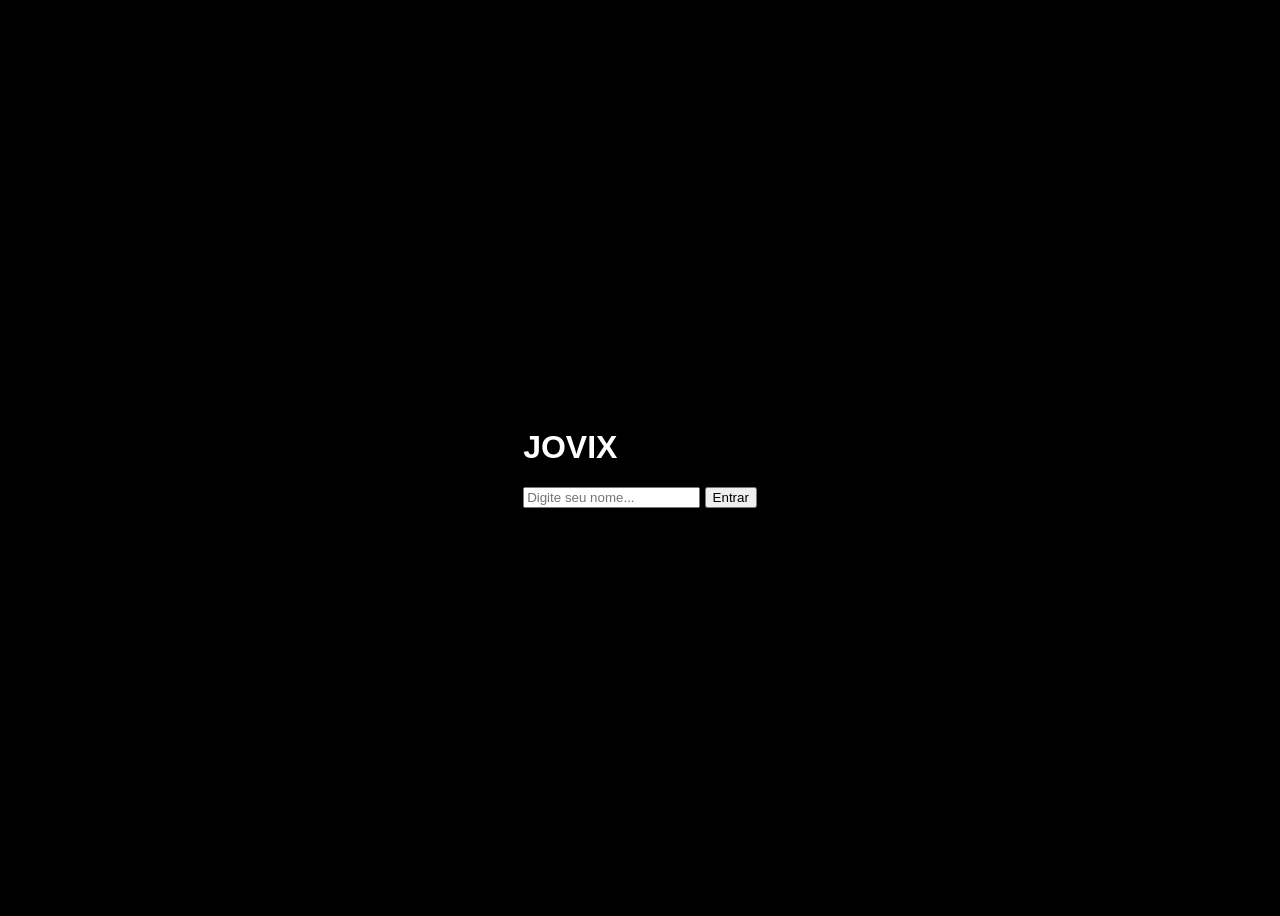
<file: index.html>
<!-- Página inicial do projeto IA Jovix, onde o usuário pode entrar com seu nome e acessar as matérias disponíveis. -->
<!-- O estilo é definido em um arquivo CSS externo e a funcionalidade é controlada por um arquivo JavaScript externo. -->

<!DOCTYPE html>
<html lang="pt-br">
<head>
    <meta charset="UTF-8">
    <meta name="viewport" content="width=device-width, initial-scale=1.0">
    <title>JOVIX | INÍCIO</title>
    <link rel="stylesheet" href="./src/css/estilo.css">
</head>
<body>

    <div id="home">
        <h1>JOVIX</h1>

        <input type="text" id="nome" placeholder="Digite seu nome...">

        <button id="entrar" class="entrar">Entrar</button>
    </div>
<script src="./src/js/script.js"></script>
</body>
</html>
</file>
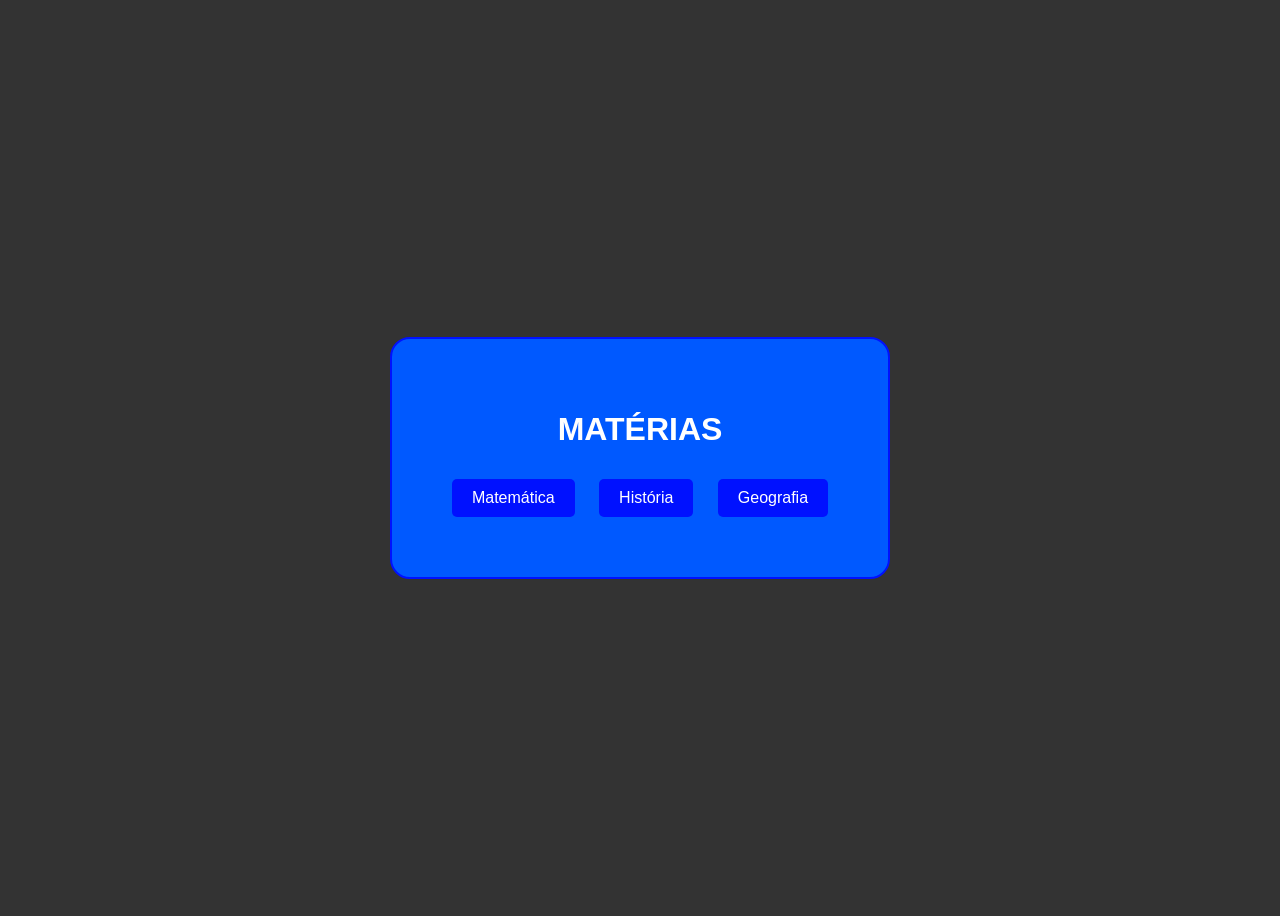
<file: src/pages/materias.html>
<!DOCTYPE html>
<html lang="pt-br">
<head>
    <meta charset="UTF-8">
    <meta name="viewport" content="width=device-width, initial-scale=1.0">
    <title>JOVIX | MATÉRIAS</title>
    <link rel="stylesheet" href="../css/materias.css">
</head>
<body>
        
    <div id="materias">

        <h1>MATÉRIAS</h1>

        <button id="matematica" class="matematica">Matemática</button>
        <button id="historia" class="historia">História</button>
        <button id="geografia" class="geografia">Geografia</button>

   

<script src="../js/materias.js"></script>
</body>
</html>
</file>
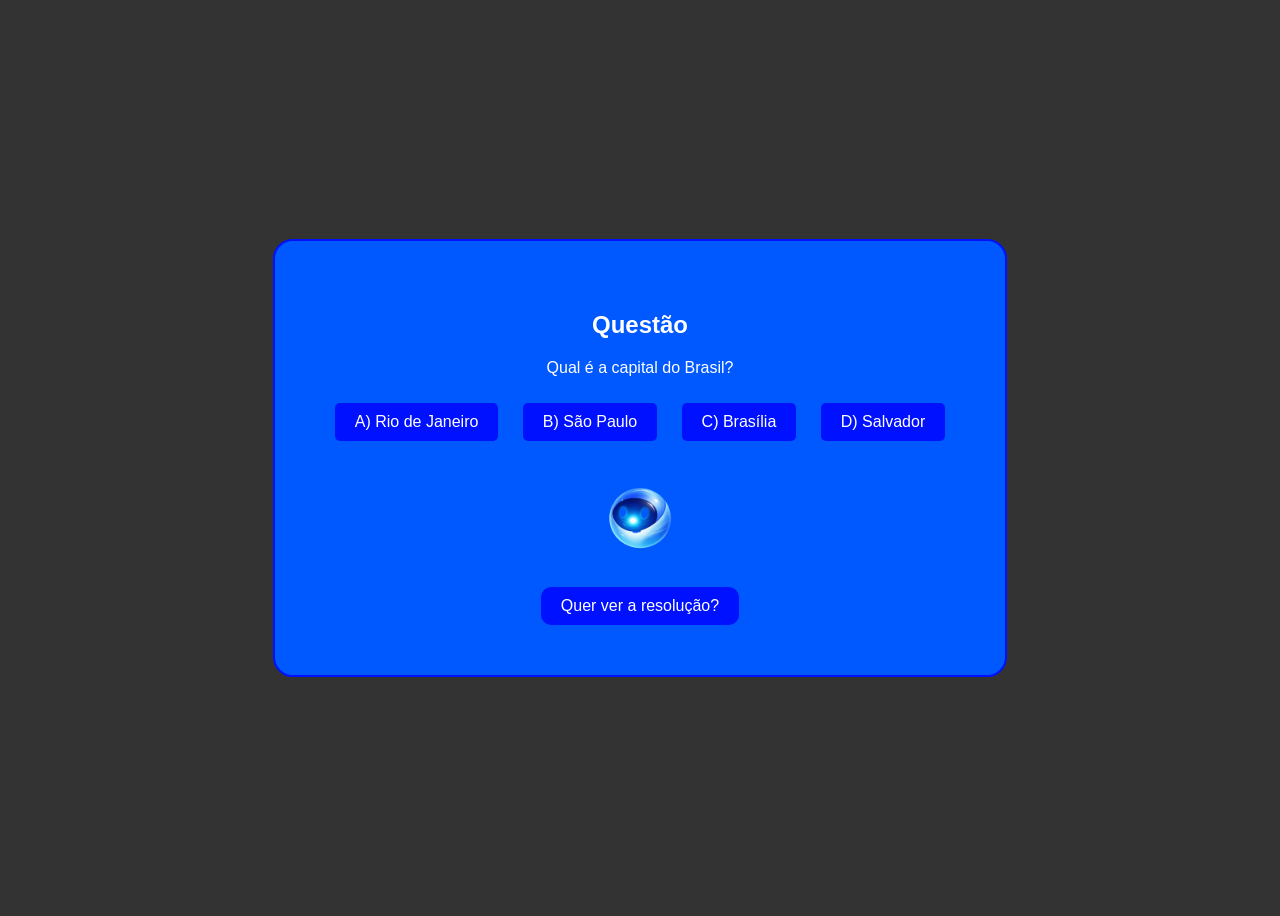
<file: src/pages/questoesgeo.html>
<!DOCTYPE html>
<html lang="pt-br">
<head>
    <meta charset="UTF-8">
    <meta name="viewport" content="width=device-width, initial-scale=1.0">
    <title>JOVIX | QUESTÕES GEOGRAFIA</title>
    <link rel="stylesheet" href="../css/questoesgeo.css">
</head>
<body>
        
    <div id="questoes">

        <h2>Questão</h2>

        <p>Qual é a capital do Brasil?</p>

        <button class="botaoquestao" id="incorreto1"> A) Rio de Janeiro</button>
        <button class="botaoquestao" id="incorreto2"> B) São Paulo</button>
        <button class="botaoquestao" id="correto"> C) Brasília</button>
        <button class="botaoquestao" id="incorreto3"> D) Salvador</button>

        <img src="../assets/iajovix.png" alt="Imagem do Jovix" id="imagemia">
        <button class="respostaia" id="respostaia">Quer ver a resolução?</button>
    </div>

<script src="../js/questoesgeo.js"></script>
</body>
</html>
</file>
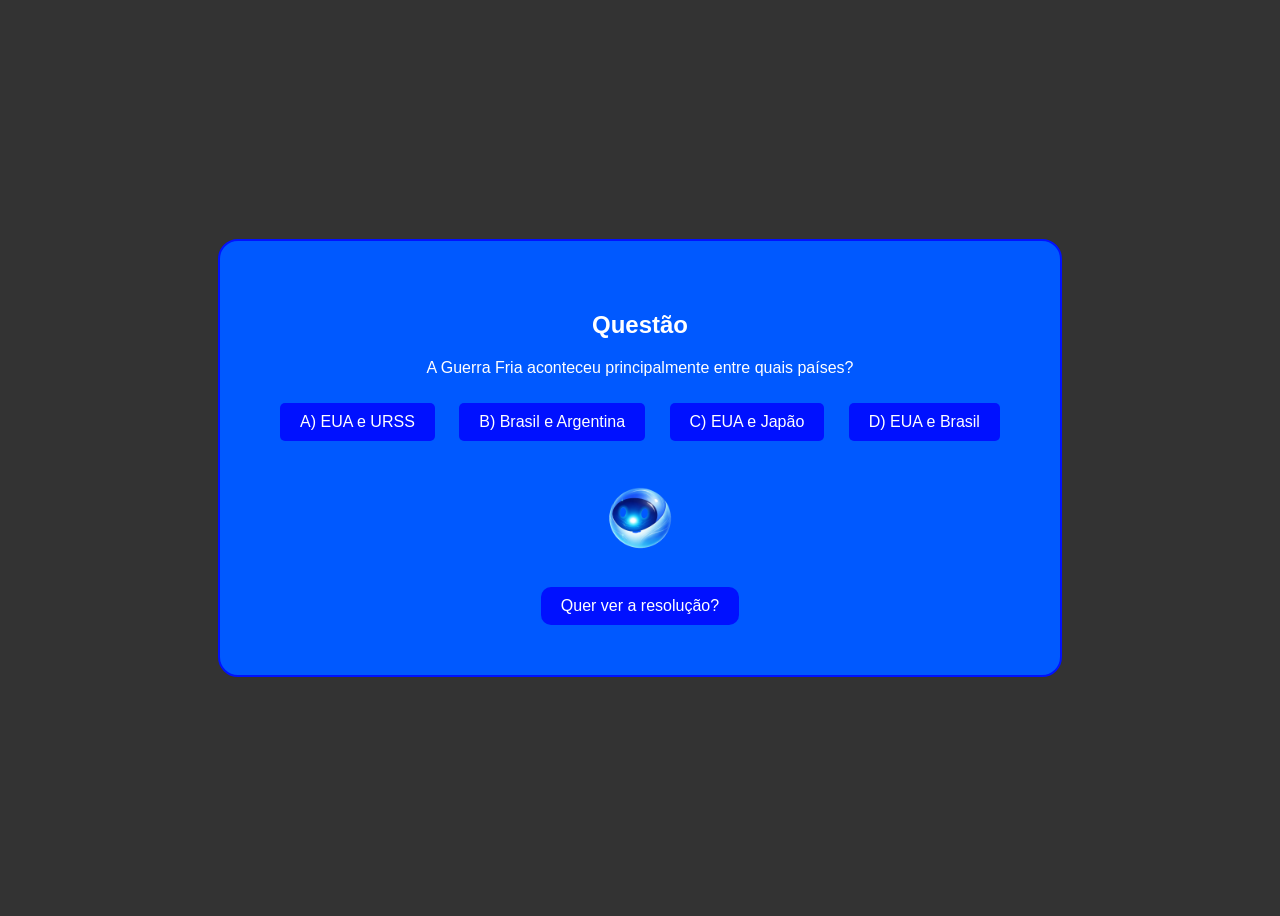
<file: src/pages/questoeshist.html>
<!DOCTYPE html>
<html lang="pt-br">
<head>
    <meta charset="UTF-8">
    <meta name="viewport" content="width=device-width, initial-scale=1.0">
    <title>JOVIX | QUESTÕES HISTÓRIA</title>
    <link rel="stylesheet" href="../css/questoeshist.css">
</head>
<body>
        
    <div id="questoes">

        <h2>Questão</h2>

        <p>A Guerra Fria aconteceu principalmente entre quais países?</p>

        <button class="botaoquestao" id="correto"> A) EUA e URSS</button>
        <button class="botaoquestao" id="incorreto1"> B) Brasil e Argentina</button>
        <button class="botaoquestao" id="incorreto2"> C) EUA e Japão</button>
        <button class="botaoquestao" id="incorreto3"> D) EUA e Brasil</button>

        <img src="../assets/iajovix.png" alt="Imagem do Jovix" id="imagemia">
        <button class="respostaia" id="respostaia">Quer ver a resolução?</button>
    </div>

<script src="../js/questoeshist.js"></script>
</body>
</html>
</file>
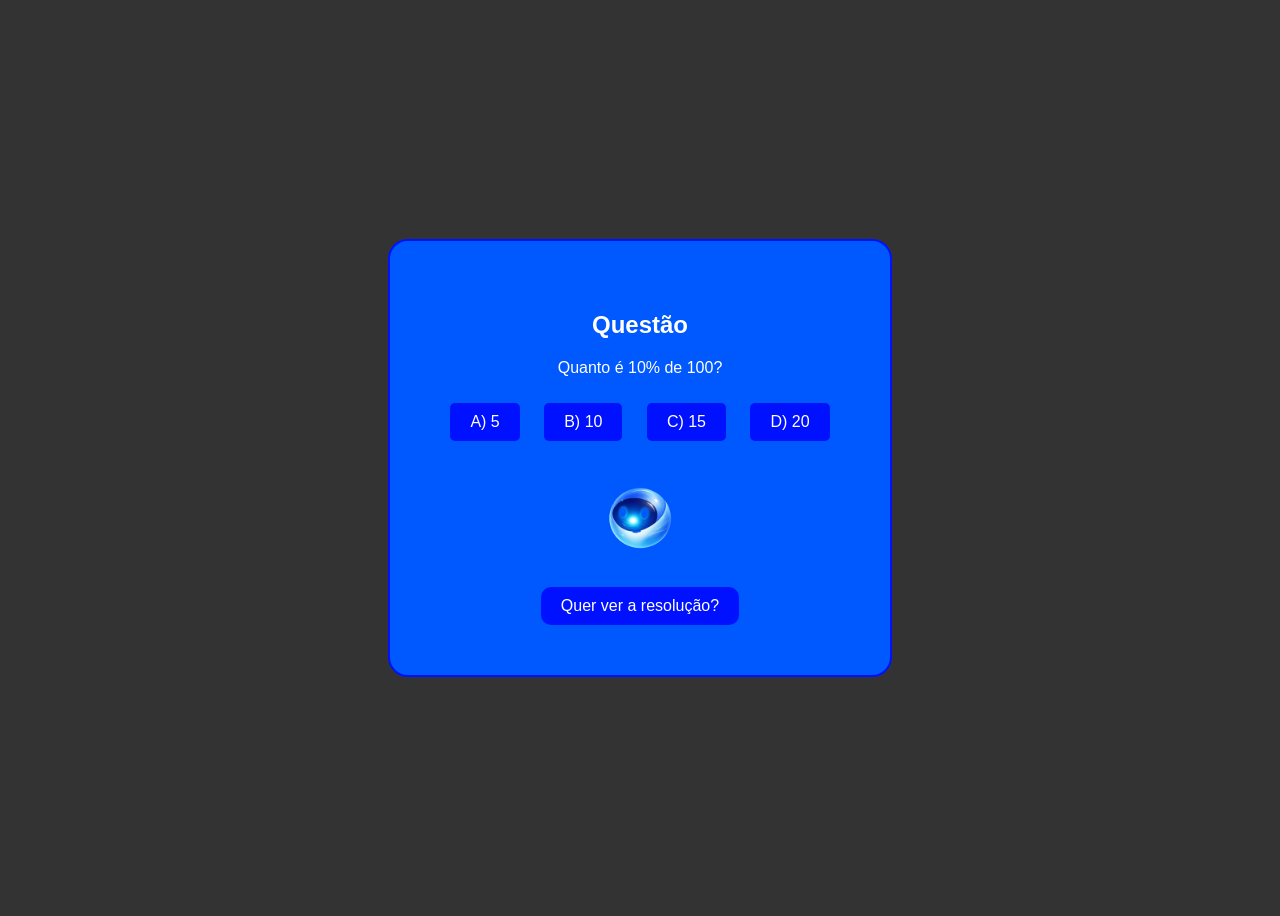
<file: src/pages/questoesmat.html>
<!DOCTYPE html>
<html lang="pt-br">
<head>
    <meta charset="UTF-8">
    <meta name="viewport" content="width=device-width, initial-scale=1.0">
    <title>JOVIX | QUESTÕES MATEMÁTICA</title>
    <link rel="stylesheet" href="../css/questoesmat.css">
</head>
<body>
        
    <div id="questoes">

        <h2>Questão</h2>

        <p>Quanto é 10% de 100?</p>

        <button class="botaoquestao" id="incorreto1"> A) 5</button>
        <button class="botaoquestao" id="correto"> B) 10</button>
        <button class="botaoquestao" id="incorreto2"> C) 15</button>
        <button class="botaoquestao" id="incorreto3"> D) 20</button>

        <img src="../assets/iajovix.png" alt="Imagem do Jovix" id="imagemia">
        <button class="respostaia" id="respostaia">Quer ver a resolução?</button>
    </div>
    
    
<script src="../js/questoesmat.js"></script>
</body>
</html>
</file>
<file: src/css/estilo.css>
body{
    background: black;
    color: white;
    font-family: Arial;
    display: flex;
    justify-content: center;
    align-items: center;
    height: 100vh;
}
</file>
<file: src/css/materias.css>
:root{
    --primary-color: #0011ff;
    --secondary-color: #0059ff;
    --background-color: #333333;
    --text-color: #ffffff;
    --font-family: Arial, sans-serif;
    --cor-hover: #1f3033;
}




body{
    background: var(--background-color);
    color: var(--text-color);
    font-family: var(--font-family);
    display: flex;
    justify-content: center;
    align-items: center;
    height: 100vh;
}

#materias{
    border: 2px solid var(--primary-color);
    padding: 50px;
    border-radius: 20px;
    text-align: center;
    background-color: var(--secondary-color);
    margin-top: 0;
    margin-bottom: 0;
    
}

#matematica, #historia, #geografia{
    background-color: var(--primary-color);
    color: var(--text-color);
    border: none;
    padding: 10px 20px;
    margin: 10px;
    border-radius: 5px;
    cursor: pointer;
    font-size: 16px;
}

#matematica:hover, #historia:hover, #geografia:hover{
    background-color: var(--cor-hover);
    transition: all 0.2s ease;
    transform: translateY(-5px);
}
</file>
<file: src/css/questoesgeo.css>
:root{
    --primary-color: #0011ff;
    --secondary-color: #0059ff;
    --background-color: #333333;
    --text-color: #ffffff;
    --font-family: Arial, sans-serif;
    --cor-hover: #1f3033;
}




body{
    background: var(--background-color);
    color: var(--text-color);
    font-family: var(--font-family);
    display: flex;
    justify-content: center;
    align-items: center;
    height: 100vh;
}

#questoes{
    border: 2px solid var(--primary-color);
    padding: 50px;
    border-radius: 20px;
    text-align: center;
    background-color: var(--secondary-color);
    margin-top: 0;
    margin-bottom: 0;
    
}

.botaoquestao{
    background-color: var(--primary-color);
    color: var(--text-color);
    border: none;
    padding: 10px 20px;
    margin: 10px;
    border-radius: 5px;
    cursor: pointer;
    font-size: 16px;
}

.botaoquestao:hover{
    background-color: var(--cor-hover);
    transition: all 0.2s ease;
    transform: translateY(-5px);
}

.respostaia{
    background-color: var(--primary-color);
    color: var(--text-color);
    border: none;
    padding: 10px 20px;
    border-radius: 10px;
    cursor: pointer;
    font-size: 16px;
    display: block;
    margin: 16px auto 0 auto;
    
}
.respostaia:hover{
    background-color: var(--cor-hover);
    transition: all 0.2s ease;
    transform: translateY(-5px);
}

#imagemia{
    display: block;
    margin: 20px auto 0 auto;
    width: 100px;
    height: auto;
}
</file>
<file: src/css/questoeshist.css>
:root{
    --primary-color: #0011ff;
    --secondary-color: #0059ff;
    --background-color: #333333;
    --text-color: #ffffff;
    --font-family: Arial, sans-serif;
    --cor-hover: #1f3033;
}




body{
    background: var(--background-color);
    color: var(--text-color);
    font-family: var(--font-family);
    display: flex;
    justify-content: center;
    align-items: center;
    height: 100vh;
}

#questoes{
    border: 2px solid var(--primary-color);
    padding: 50px;
    border-radius: 20px;
    text-align: center;
    background-color: var(--secondary-color);
    margin-top: 0;
    margin-bottom: 0;
    
}

.botaoquestao{
    background-color: var(--primary-color);
    color: var(--text-color);
    border: none;
    padding: 10px 20px;
    margin: 10px;
    border-radius: 5px;
    cursor: pointer;
    font-size: 16px;
}

.botaoquestao:hover{
    background-color: var(--cor-hover);
    transition: all 0.2s ease;
    transform: translateY(-5px);
}

.respostaia{
    background-color: var(--primary-color);
    color: var(--text-color);
    border: none;
    padding: 10px 20px;
    border-radius: 10px;
    cursor: pointer;
    font-size: 16px;
    display: block;
    margin: 16px auto 0 auto;
    
}
.respostaia:hover{
    background-color: var(--cor-hover);
    transition: all 0.2s ease;
    transform: translateY(-5px);
}

#imagemia{
    display: block;
    margin: 20px auto 0 auto;
    width: 100px;
    height: auto;
}
</file>
<file: src/css/questoesmat.css>
:root{
    --primary-color: #0011ff;
    --secondary-color: #0059ff;
    --background-color: #333333;
    --text-color: #ffffff;
    --font-family: Arial, sans-serif;
    --cor-hover: #1f3033;
}




body{
    background: var(--background-color);
    color: var(--text-color);
    font-family: var(--font-family);
    display: flex;
    justify-content: center;
    align-items: center;
    height: 100vh;
}

#questoes{
    border: 2px solid var(--primary-color);
    padding: 50px;
    border-radius: 20px;
    text-align: center;
    background-color: var(--secondary-color);
    margin-top: 0;
    margin-bottom: 0;
    
}

.botaoquestao{
    background-color: var(--primary-color);
    color: var(--text-color);
    border: none;
    padding: 10px 20px;
    margin: 10px;
    border-radius: 5px;
    cursor: pointer;
    font-size: 16px;
}

.botaoquestao:hover{
    background-color: var(--cor-hover);
    transition: all 0.2s ease;
    transform: translateY(-5px);
}

.respostaia{
    background-color: var(--primary-color);
    color: var(--text-color);
    border: none;
    padding: 10px 20px;
    border-radius: 10px;
    cursor: pointer;
    font-size: 16px;
    display: block;
    margin: 16px auto 0 auto;
    
}
.respostaia:hover{
    background-color: var(--cor-hover);
    transition: all 0.2s ease;
    transform: translateY(-5px);
}

#imagemia{
    display: block;
    margin: 20px auto 0 auto;
    width: 100px;
    height: auto;
}
</file>
